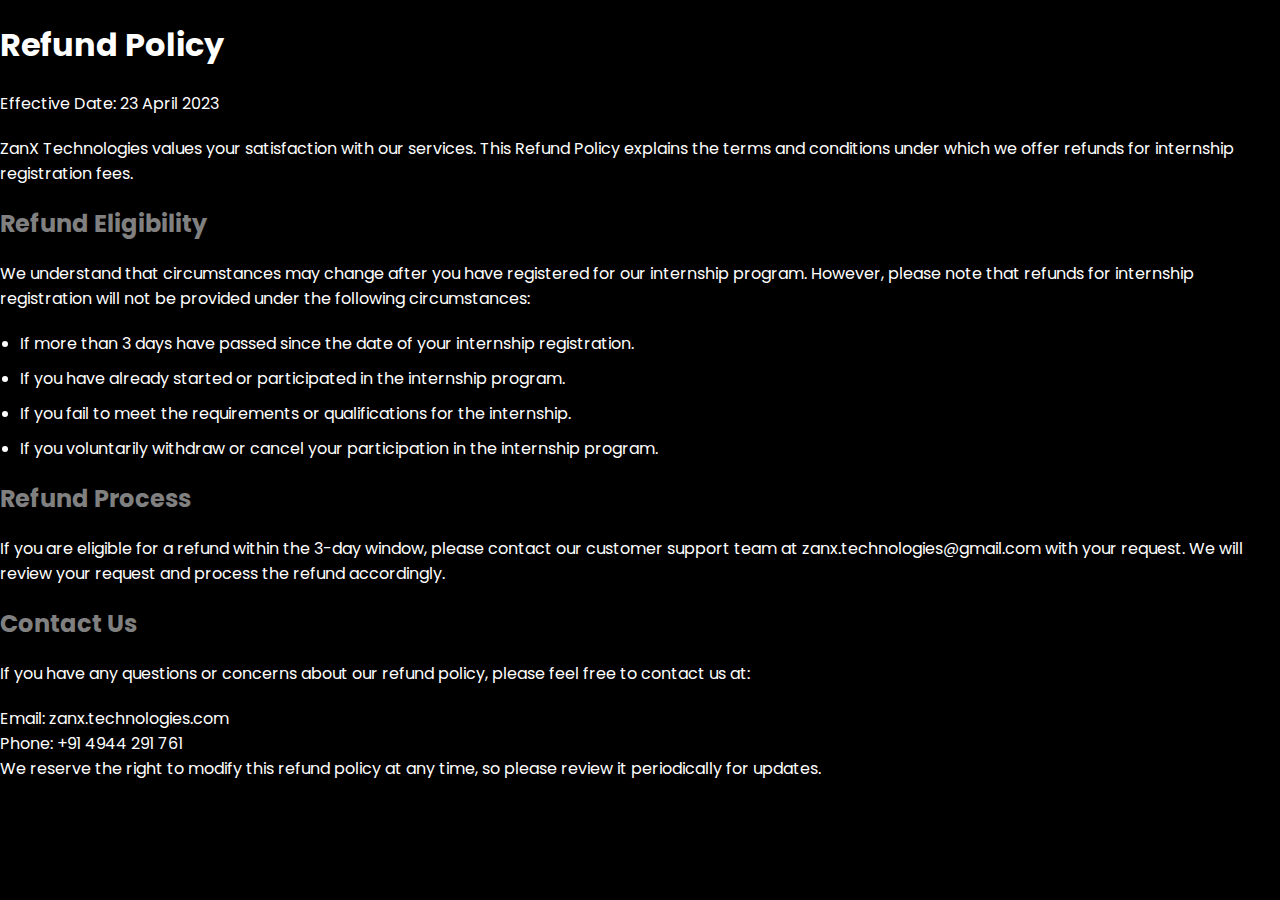
<file: refund-policy.html>
<!DOCTYPE html>
<html>
<head>
    <title>Refund Policy</title>
    <link type="image/x-icon" href="img/logo.svg" rel="icon">
    <style>
        body {
            background-color: black;
            color: white;
            font-family: 'Poppins', sans-serif;
            margin: 0;
            padding: 0;
        }

        h1 {
            color: white;
        }

        h2 {
            color: grey;
        }

        p {
            margin: 0 0 20px 0;
        }

        ul {
            margin: 0 0 20px 20px;
            padding: 0;
        }

        li {
            margin-bottom: 10px;
        }

        address {
            font-style: normal;
        }
    </style>
    <link href="https://fonts.googleapis.com/css2?family=Poppins:wght@300;400;600&display=swap" rel="stylesheet">
</head>
<body>
    <h1>Refund Policy</h1>

    <p>Effective Date: 23 April 2023</p>

    <p>ZanX Technologies values your satisfaction with our services. This Refund Policy explains the terms and conditions under which we offer refunds for internship registration fees.</p>

    <h2>Refund Eligibility</h2>
    <p>We understand that circumstances may change after you have registered for our internship program. However, please note that refunds for internship registration will not be provided under the following circumstances:</p>

    <ul>
        <li>If more than 3 days have passed since the date of your internship registration.</li>
        <li>If you have already started or participated in the internship program.</li>
        <li>If you fail to meet the requirements or qualifications for the internship.</li>
        <li>If you voluntarily withdraw or cancel your participation in the internship program.</li>
    </ul>

    <h2>Refund Process</h2>
    <p>If you are eligible for a refund within the 3-day window, please contact our customer support team at zanx.technologies@gmail.com with your request. We will review your request and process the refund accordingly.</p>

    <h2>Contact Us</h2>
    <p>If you have any questions or concerns about our refund policy, please feel free to contact us at:</p>
    
    <address>
        Email: zanx.technologies.com<br>
        Phone: +91 4944 291 761
    </address>

    <p>We reserve the right to modify this refund policy at any time, so please review it periodically for updates.</p>
</body>
</html>
</file>
